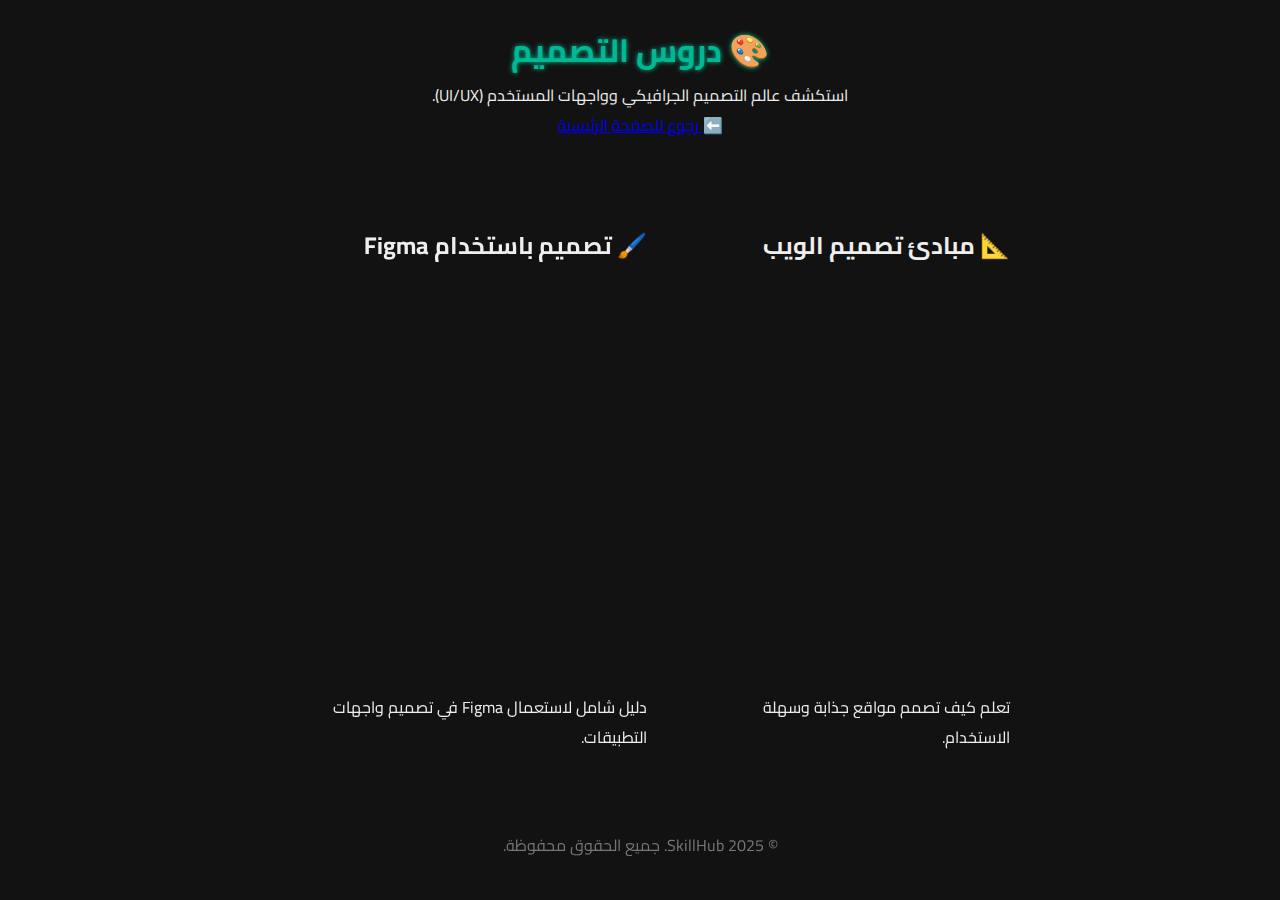
<file: design.html>
<!DOCTYPE html>
<html lang="ar" dir="rtl">
<head>
  <meta charset="UTF-8" />
  <meta name="viewport" content="width=device-width, initial-scale=1.0" />
  <title>دروس التصميم - SkillHub</title>
  <link rel="stylesheet" href="style.css" />
  <meta name="description" content="تعلم تصميم الواجهات، تجربة المستخدم، وأساسيات Figma.">
</head>
<body>
  <header>
    <div class="container">
      <h1>🎨 دروس التصميم</h1>
      <p>استكشف عالم التصميم الجرافيكي وواجهات المستخدم (UI/UX).</p>
      <a href="index.html" class="btn">⬅️ رجوع للصفحة الرئيسية</a>
    </div>
  </header>

  <main style="padding: 30px; max-width: 800px; margin: auto;">
    <section>
      <h2>📐 مبادئ تصميم الويب</h2>
      <iframe width="100%" height="400" src="https://www.youtube.com/embed/3YF3O9T2YkE" 
              title="Web Design Basics" frameborder="0"
              allow="accelerometer; autoplay; clipboard-write; encrypted-media; gyroscope; picture-in-picture" 
              allowfullscreen></iframe>
      <p style="margin-top: 15px;">تعلم كيف تصمم مواقع جذابة وسهلة الاستخدام.</p>
    </section>

    <hr style="margin: 40px 0; border: none; border-top: 1px solid #ccc;" />

    <section>
      <h2>🖌️ تصميم باستخدام Figma</h2>
      <iframe width="100%" height="400" src="https://www.youtube.com/embed/FTFaQWZBqQ8"
              title="Figma Design" frameborder="0"
              allow="accelerometer; autoplay; clipboard-write; encrypted-media; gyroscope; picture-in-picture"
              allowfullscreen></iframe>
      <p style="margin-top: 15px;">دليل شامل لاستعمال Figma في تصميم واجهات التطبيقات.</p>
    </section>
  </main>

  <footer style="text-align: center; padding: 20px; color: #777;">
    <p>© 2025 SkillHub. جميع الحقوق محفوظة.</p>
  </footer>
</body>
</html>
</file>
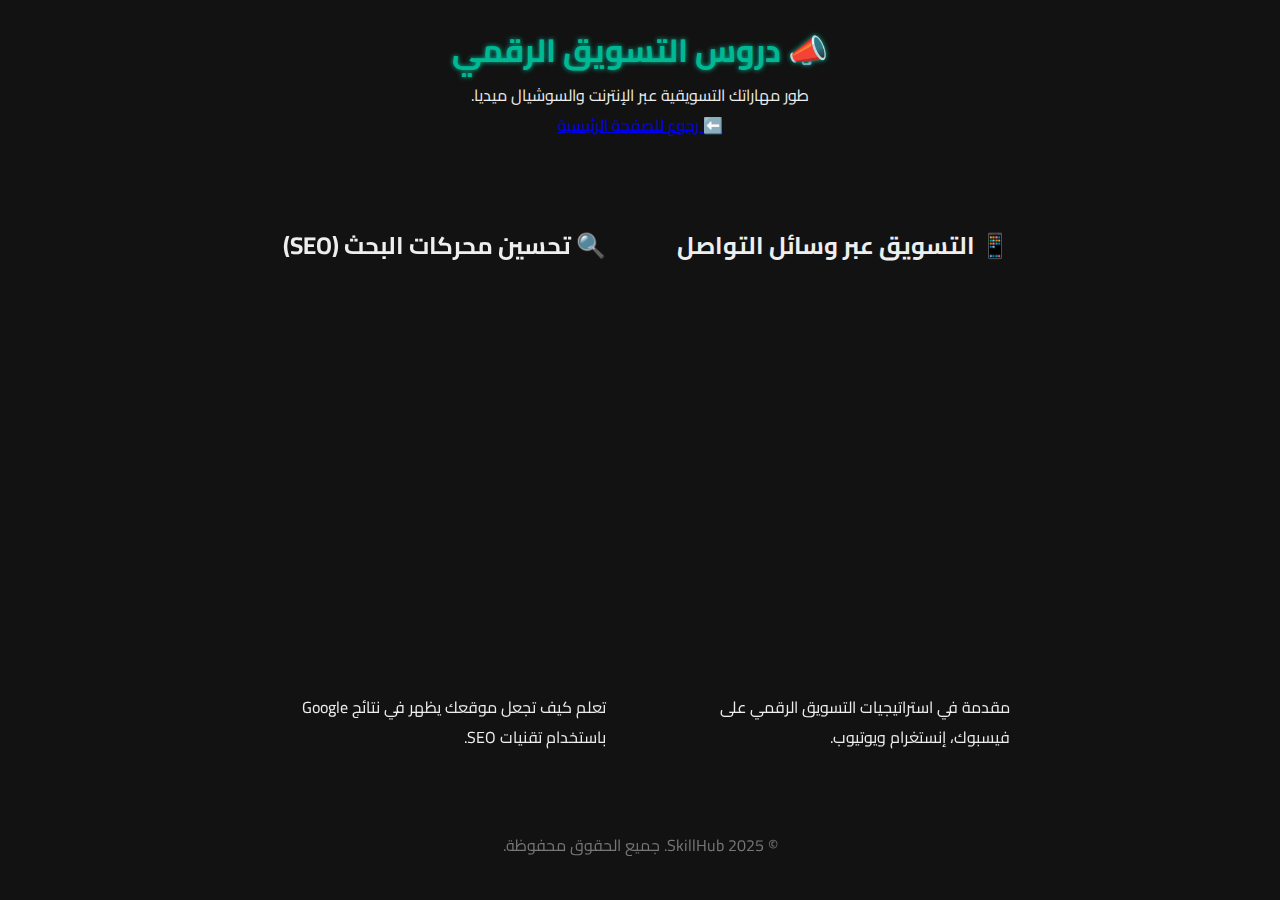
<file: marketing.html>
<!DOCTYPE html>
<html lang="ar" dir="rtl">
<head>
  <meta charset="UTF-8" />
  <meta name="viewport" content="width=device-width, initial-scale=1.0" />
  <title>دروس التسويق الرقمي - SkillHub</title>
  <link rel="stylesheet" href="style.css" />
  <meta name="description" content="تعلم التسويق الرقمي عبر السوشيال ميديا والإعلانات وتحسين محركات البحث.">
</head>
<body>
  <header>
    <div class="container">
      <h1>📣 دروس التسويق الرقمي</h1>
      <p>طور مهاراتك التسويقية عبر الإنترنت والسوشيال ميديا.</p>
      <a href="index.html" class="btn">⬅️ رجوع للصفحة الرئيسية</a>
    </div>
  </header>

  <main style="padding: 30px; max-width: 800px; margin: auto;">
    <section>
      <h2>📱 التسويق عبر وسائل التواصل</h2>
      <iframe width="100%" height="400" src="https://www.youtube.com/embed/nU-IIXBWlS4" 
              title="Digital Marketing Basics" frameborder="0"
              allow="accelerometer; autoplay; clipboard-write; encrypted-media; gyroscope; picture-in-picture"
              allowfullscreen></iframe>
      <p style="margin-top: 15px;">مقدمة في استراتيجيات التسويق الرقمي على فيسبوك، إنستغرام ويوتيوب.</p>
    </section>

    <hr style="margin: 40px 0; border: none; border-top: 1px solid #ccc;" />

    <section>
      <h2>🔍 تحسين محركات البحث (SEO)</h2>
      <iframe width="100%" height="400" src="https://www.youtube.com/embed/DvwS7cV9GmQ"
              title="SEO Basics" frameborder="0"
              allow="accelerometer; autoplay; clipboard-write; encrypted-media; gyroscope; picture-in-picture"
              allowfullscreen></iframe>
      <p style="margin-top: 15px;">تعلم كيف تجعل موقعك يظهر في نتائج Google باستخدام تقنيات SEO.</p>
    </section>
  </main>

  <footer style="text-align: center; padding: 20px; color: #777;">
    <p>© 2025 SkillHub. جميع الحقوق محفوظة.</p>
  </footer>
</body>
</html>
</file>
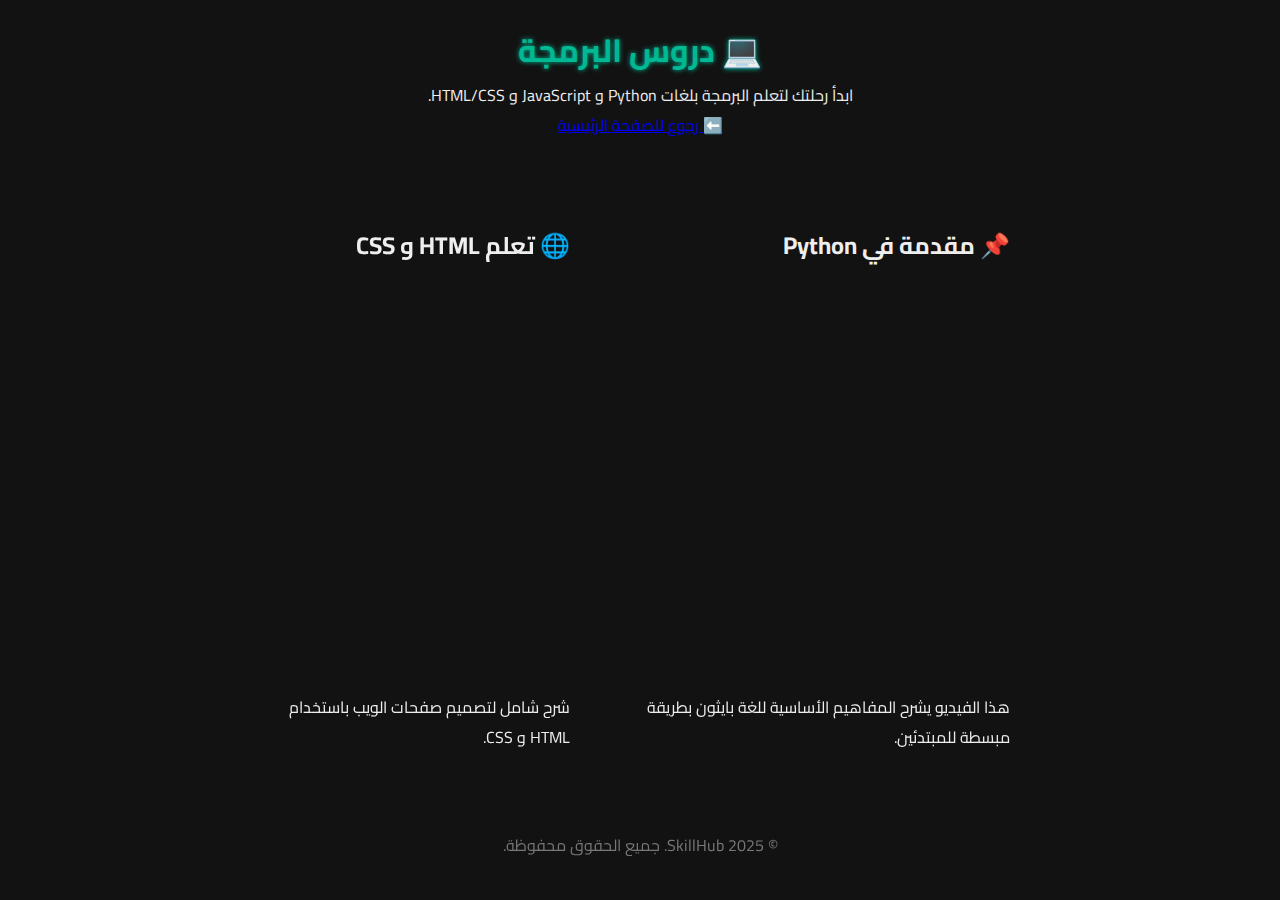
<file: programming.html>
<!DOCTYPE html>
<html lang="ar" dir="rtl">
<head>
  <meta charset="UTF-8" />
  <meta name="viewport" content="width=device-width, initial-scale=1.0" />
  <title>دروس البرمجة - SkillHub</title>
  <link rel="stylesheet" href="style.css" />
  <meta name="description" content="تعلم أساسيات البرمجة بلغات Python، HTML، JavaScript من الصفر.">
</head>
<body>
  <header>
    <div class="container">
      <h1>💻 دروس البرمجة</h1>
      <p>ابدأ رحلتك لتعلم البرمجة بلغات Python و JavaScript و HTML/CSS.</p>
      <a href="index.html" class="btn">⬅️ رجوع للصفحة الرئيسية</a>
    </div>
  </header>

  <main style="padding: 30px; max-width: 800px; margin: auto;">
    <section>
      <h2>📌 مقدمة في Python</h2>
      <iframe width="100%" height="400" src="https://www.youtube.com/embed/rfscVS0vtbw" 
              title="Python Tutorial" frameborder="0"
              allow="accelerometer; autoplay; clipboard-write; encrypted-media; gyroscope; picture-in-picture" 
              allowfullscreen></iframe>
      <p style="margin-top: 15px;">هذا الفيديو يشرح المفاهيم الأساسية للغة بايثون بطريقة مبسطة للمبتدئين.</p>
    </section>

    <hr style="margin: 40px 0; border: none; border-top: 1px solid #ccc;" />

    <section>
      <h2>🌐 تعلم HTML و CSS</h2>
      <iframe width="100%" height="400" src="https://www.youtube.com/embed/UB1O30fR-EE"
              title="HTML and CSS" frameborder="0"
              allow="accelerometer; autoplay; clipboard-write; encrypted-media; gyroscope; picture-in-picture"
              allowfullscreen></iframe>
      <p style="margin-top: 15px;">شرح شامل لتصميم صفحات الويب باستخدام HTML و CSS.</p>
    </section>
  </main>

  <footer style="text-align: center; padding: 20px; color: #777;">
    <p>© 2025 SkillHub. جميع الحقوق محفوظة.</p>
  </footer>
</body>
</html>
</file>
<file: style.css>
@import url('https://fonts.googleapis.com/css2?family=Cairo&display=swap');

* {
  box-sizing: border-box;
  margin: 0; padding: 0;
  font-family: 'Cairo', sans-serif;
}

body {
  background: #121212;
  color: #eee;
  min-height: 100vh;
  display: flex;
  flex-direction: column;
  align-items: center;
  padding: 20px;
}

header {
  margin-bottom: 25px;
  text-align: center;
}

header h1 {
  font-size: 2rem;
  color: #00b894;
  text-shadow: 0 0 5px #00b894;
}

main {
  display: flex;
  max-width: 900px;
  width: 100%;
  gap: 25px;
}

/* قسم الفيديو */
.video-player-section {
  flex: 2;
  background: #222;
  padding: 15px;
  border-radius: 12px;
  box-shadow: 0 0 15px #00b894;
}

.video-player-section video {
  border-radius: 10px;
  width: 100%;
  max-height: 450px;
  background: black;
}

.video-player-section h2 {
  margin-top: 12px;
  color: #00cec9;
}

.video-player-section p {
  margin-top: 8px;
  color: #bbb;
  font-size: 0.9rem;
}

/* قائمة الدروس */
.lesson-list {
  flex: 1;
  background: #1e272e;
  border-radius: 12px;
  padding: 15px;
  box-shadow: 0 0 15px #00b894;
  max-height: 500px;
  overflow-y: auto;
}

.lesson-list h3 {
  margin-bottom: 15px;
  color: #00b894;
  text-align: center;
  font-weight: 700;
}

.lesson-list ul {
  list-style: none;
}

.lesson-list li {
  background: #333;
  margin-bottom: 12px;
  padding: 12px 15px;
  border-radius: 8px;
  cursor: pointer;
  transition: background 0.3s ease;
  color: #eee;
  box-shadow: inset 0 0 6px #000;
}

.lesson-list li:hover {
  background: #00b894;
  color: #121212;
  font-weight: 700;
}

/* Responsive */
@media (max-width: 768px) {
  main {
    flex-direction: column;
  }
  .lesson-list {
    max-height: none;
    margin-top: 20px;
  }
}
</file>
